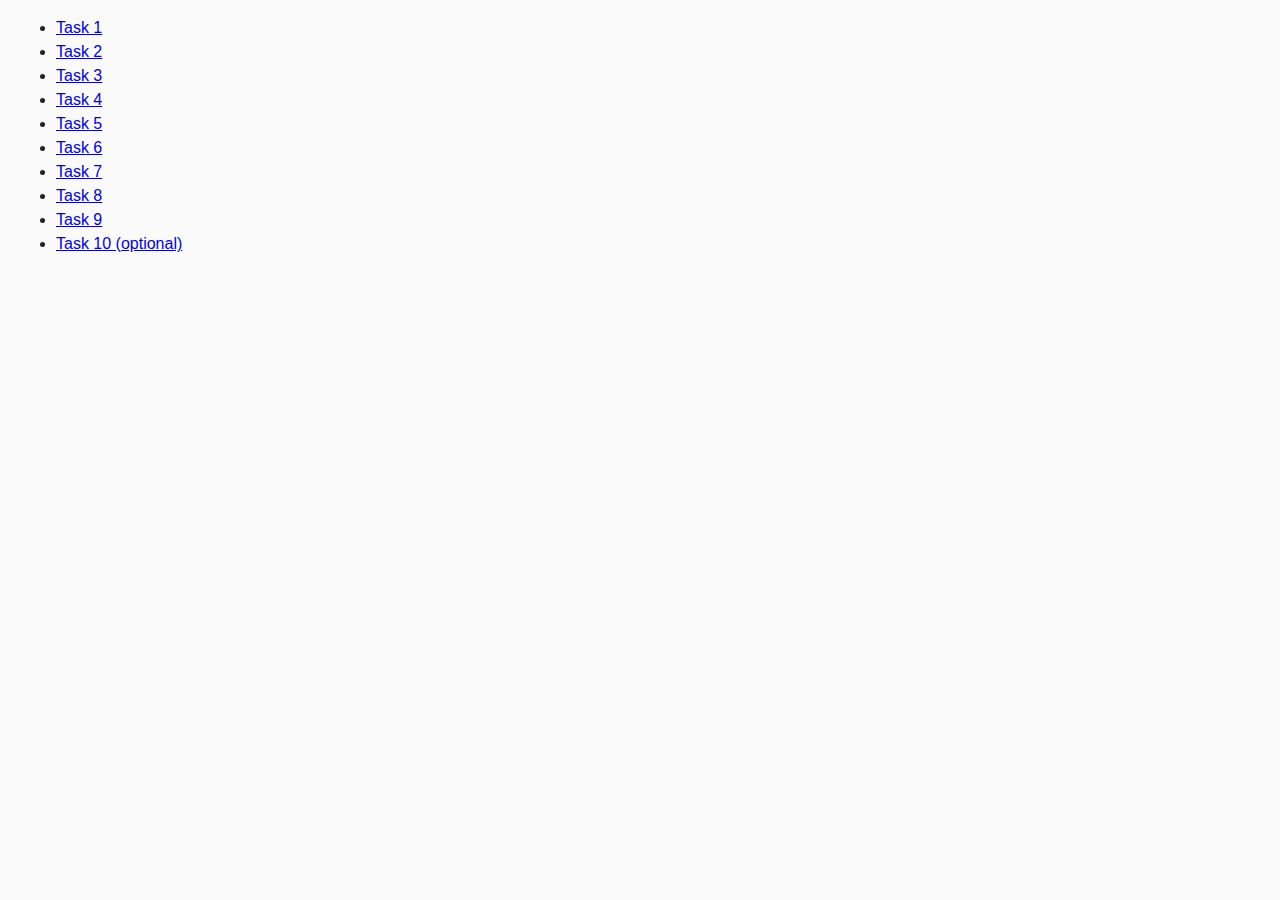
<file: index.html>
<!DOCTYPE html>
<html lang="ru">
  <head>
    <meta charset="UTF-8" />
    <meta http-equiv="X-UA-Compatible" content="IE=edge" />
    <meta name="viewport" content="width=device-width, initial-scale=1.0" />
    <title>Homework 6</title>
    <link rel="stylesheet" href="css/common.css" />
  </head>
  <body>
    <ul>
      <li><a href="task-01.html">Task 1</a></li>
      <li><a href="task-02.html">Task 2</a></li>
      <li><a href="task-03.html">Task 3</a></li>
      <li><a href="task-04.html">Task 4</a></li>
      <li><a href="task-05.html">Task 5</a></li>
      <li><a href="task-06.html">Task 6</a></li>
      <li><a href="task-07.html">Task 7</a></li>
      <li><a href="task-08.html">Task 8</a></li>
      <li><a href="task-09.html">Task 9</a></li>
      <li><a href="task-10.html">Task 10 (optional)</a></li>
    </ul>
  </body>
</html>
</file>
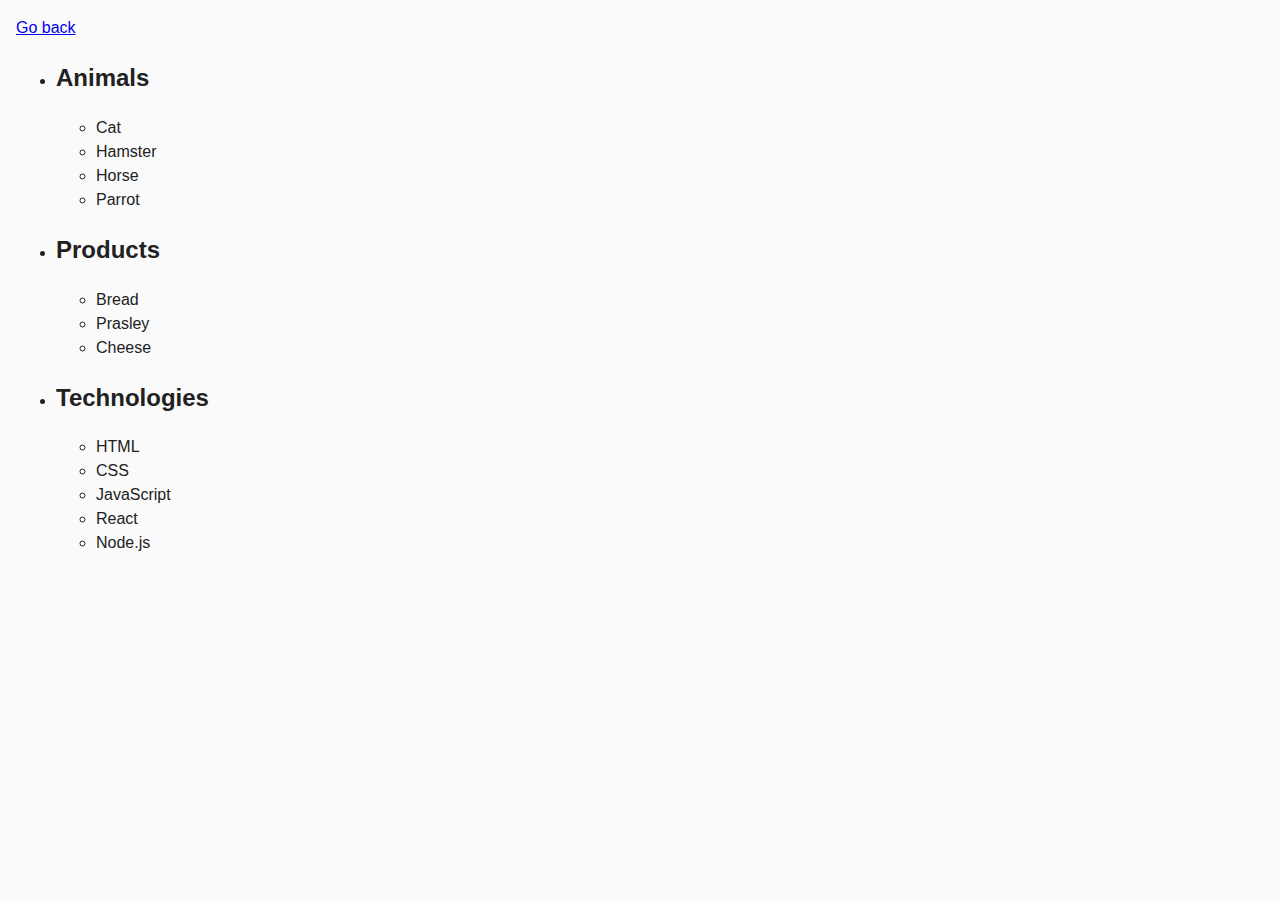
<file: task-01.html>
<!DOCTYPE html>
<html lang="ru">
  <head>
    <meta charset="UTF-8" />
    <meta http-equiv="X-UA-Compatible" content="IE=edge" />
    <meta name="viewport" content="width=device-width, initial-scale=1.0" />
    <title>Task 1</title>
    <link rel="stylesheet" href="css/common.css" />
  </head>
  <body>
    <p><a href="index.html">Go back</a></p>

    <ul id="categories">
      <li class="item">
        <h2>Animals</h2>

        <ul>
          <li>Cat</li>
          <li>Hamster</li>
          <li>Horse</li>
          <li>Parrot</li>
        </ul>
      </li>
      <li class="item">
        <h2>Products</h2>

        <ul>
          <li>Bread</li>
          <li>Prasley</li>
          <li>Cheese</li>
        </ul>
      </li>
      <li class="item">
        <h2>Technologies</h2>

        <ul>
          <li>HTML</li>
          <li>CSS</li>
          <li>JavaScript</li>
          <li>React</li>
          <li>Node.js</li>
        </ul>
      </li>
    </ul>

    <script src="js/task-01.js" type="module"></script>
  </body>
</html>
</file>
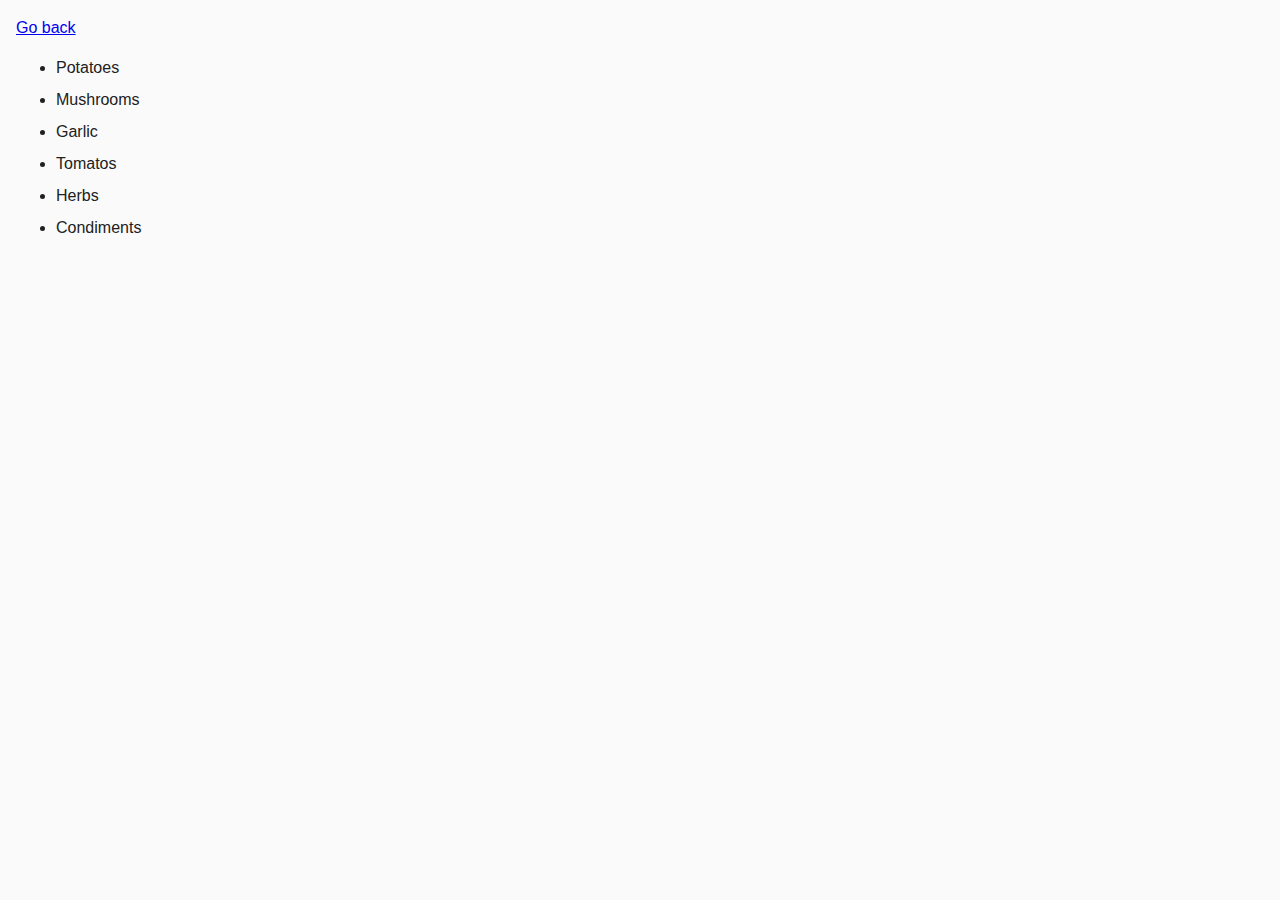
<file: task-02.html>
<!DOCTYPE html>
<html lang="ru">
  <head>
    <meta charset="UTF-8" />
    <meta http-equiv="X-UA-Compatible" content="IE=edge" />
    <meta name="viewport" content="width=device-width, initial-scale=1.0" />
    <title>Task 2</title>
    <link rel="stylesheet" href="css/common.css" />
    <style>
      .item {
        font-weight: 500;
      }

      .item:not(:last-child) {
        margin-bottom: 8px;
      }
    </style>
  </head>
  <body>
    <p><a href="index.html">Go back</a></p>

    <ul id="ingredients"></ul>

    <script src="js/task-02.js" type="module"></script>
  </body>
</html>
</file>
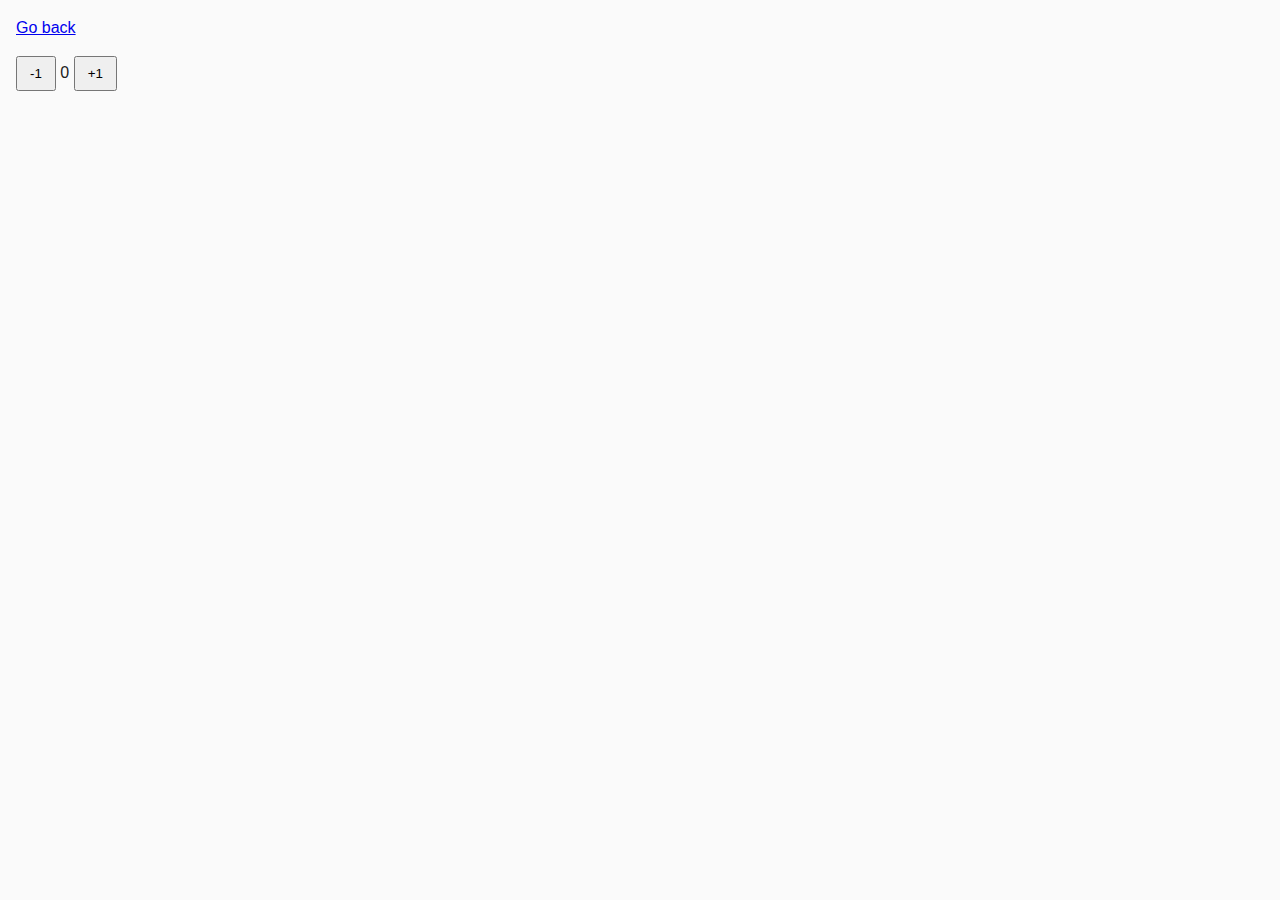
<file: task-04.html>
<!DOCTYPE html>
<html lang="ru">
  <head>
    <meta charset="UTF-8" />
    <meta http-equiv="X-UA-Compatible" content="IE=edge" />
    <meta name="viewport" content="width=device-width, initial-scale=1.0" />
    <title>Task 4</title>
    <link rel="stylesheet" href="css/common.css" />
  </head>
  <body>
    <p><a href="index.html">Go back</a></p>

    <div id="counter">


      <button type="button" data-action="decrement">-1</button>
      <span id="value">0</span>
      <button type="button" data-action="increment">+1</button>


    </div>

    <script src="js/task-04.js" type="module"></script>
  </body>
</html>
</file>
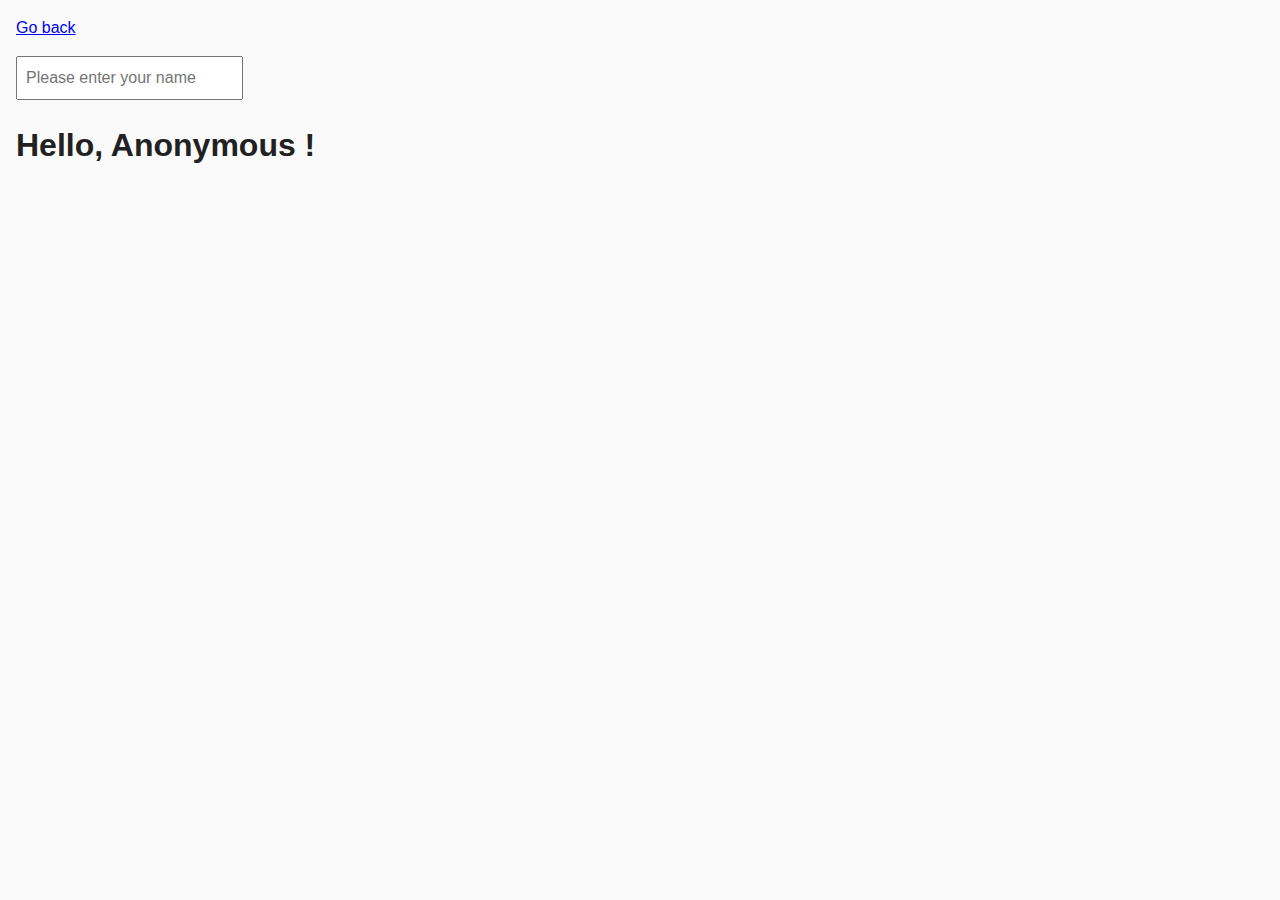
<file: task-05.html>
<!DOCTYPE html>
<html lang="ru">
  <head>
    <meta charset="UTF-8" />
    <meta http-equiv="X-UA-Compatible" content="IE=edge" />
    <meta name="viewport" content="width=device-width, initial-scale=1.0" />
    <title>Task 5</title>
    <link rel="stylesheet" href="css/common.css" />
  </head>
  <body>
    <p><a href="index.html">Go back</a></p>



    <input type="text" id="name-input" placeholder="Please enter your name" />

    <h1>Hello, 
      <span id="name-output">
        Anonymous
      </span>!
    </h1>




    <script src="js/task-05.js" type="module"></script>
  </body>
</html>
</file>
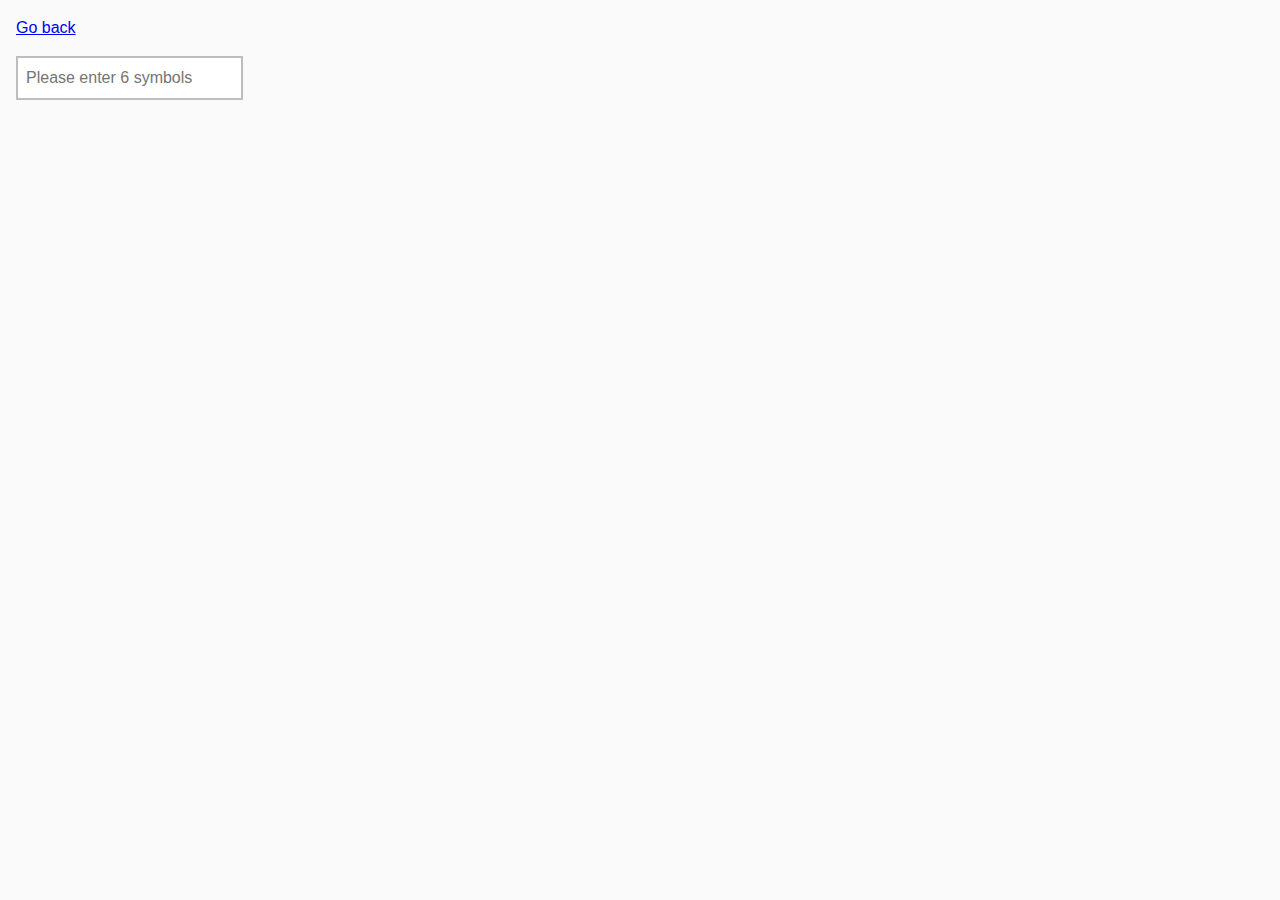
<file: task-06.html>
<!DOCTYPE html>
<html lang="ru">
  <head>
    <meta charset="UTF-8" />
    <meta http-equiv="X-UA-Compatible" content="IE=edge" />
    <meta name="viewport" content="width=device-width, initial-scale=1.0" />
    <title>Task 6</title>
    <link rel="stylesheet" href="css/common.css" />
    <style>
      #validation-input {
        border: 2px solid #bdbdbd;
      }

      #validation-input.valid {
        border-color: #4caf50;
      }

      #validation-input.invalid {
        border-color: #f44336;
      }
    </style>
  </head>
  <body>
    <p><a href="index.html">Go back</a></p>



    <input
      type="text"
      id="validation-input"
      data-length="6"
      placeholder="Please enter 6 symbols"
    />




    <script src="js/task-06.js" type="module"></script>
  </body>
</html>
</file>
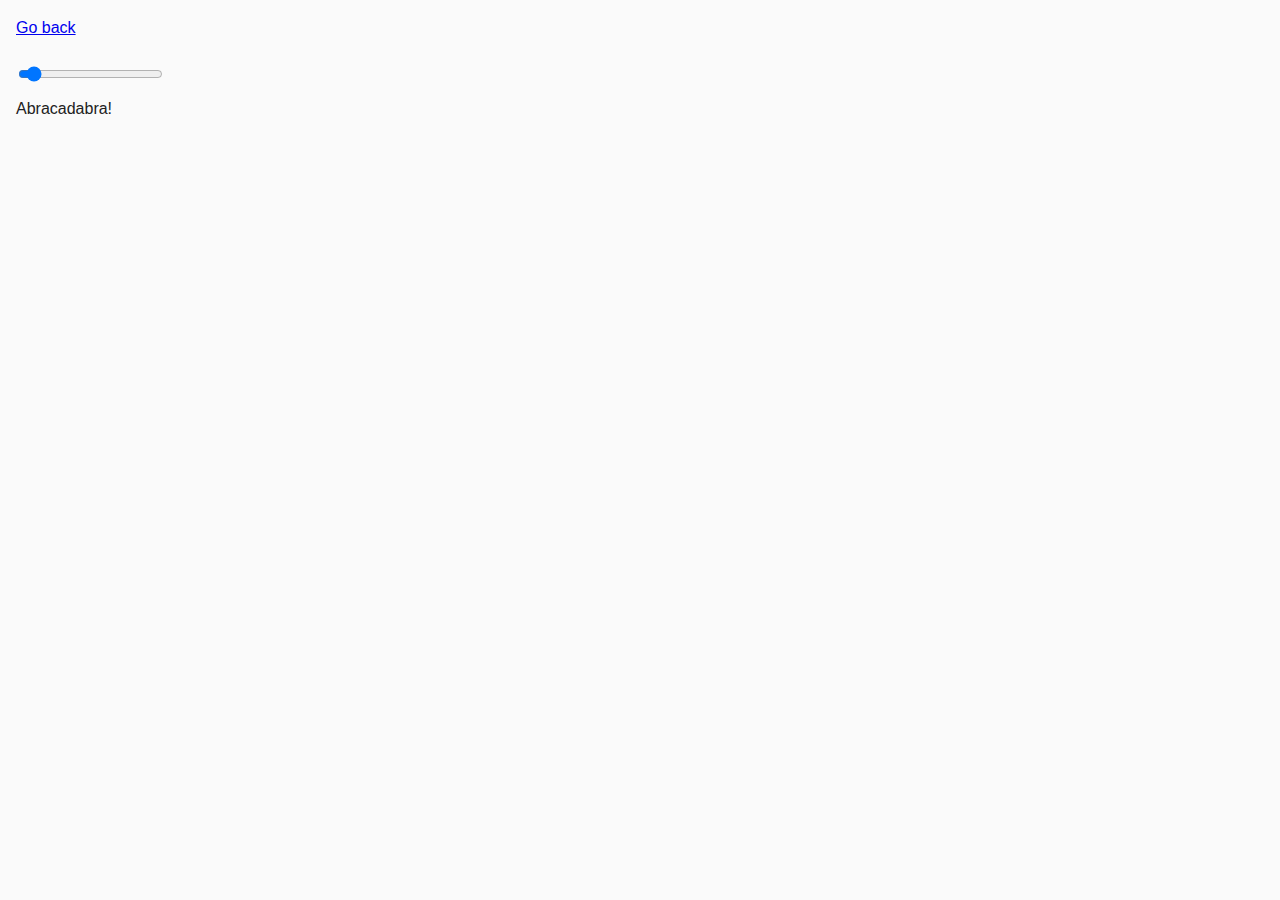
<file: task-07.html>
<!DOCTYPE html>
<html lang="ru">
  <head>
    <meta charset="UTF-8" />
    <meta http-equiv="X-UA-Compatible" content="IE=edge" />
    <meta name="viewport" content="width=device-width, initial-scale=1.0" />
    <title>Task 7</title>
    <link rel="stylesheet" href="css/common.css" />
  </head>
  <body>
    <p><a href="index.html">Go back</a></p>

    <input id="font-size-control" type="range" min="16" max="96" />

    <br />

    <span id="text">Abracadabra!</span>

    <script src="js/task-07.js" type="module"></script>
  </body>
</html>
</file>
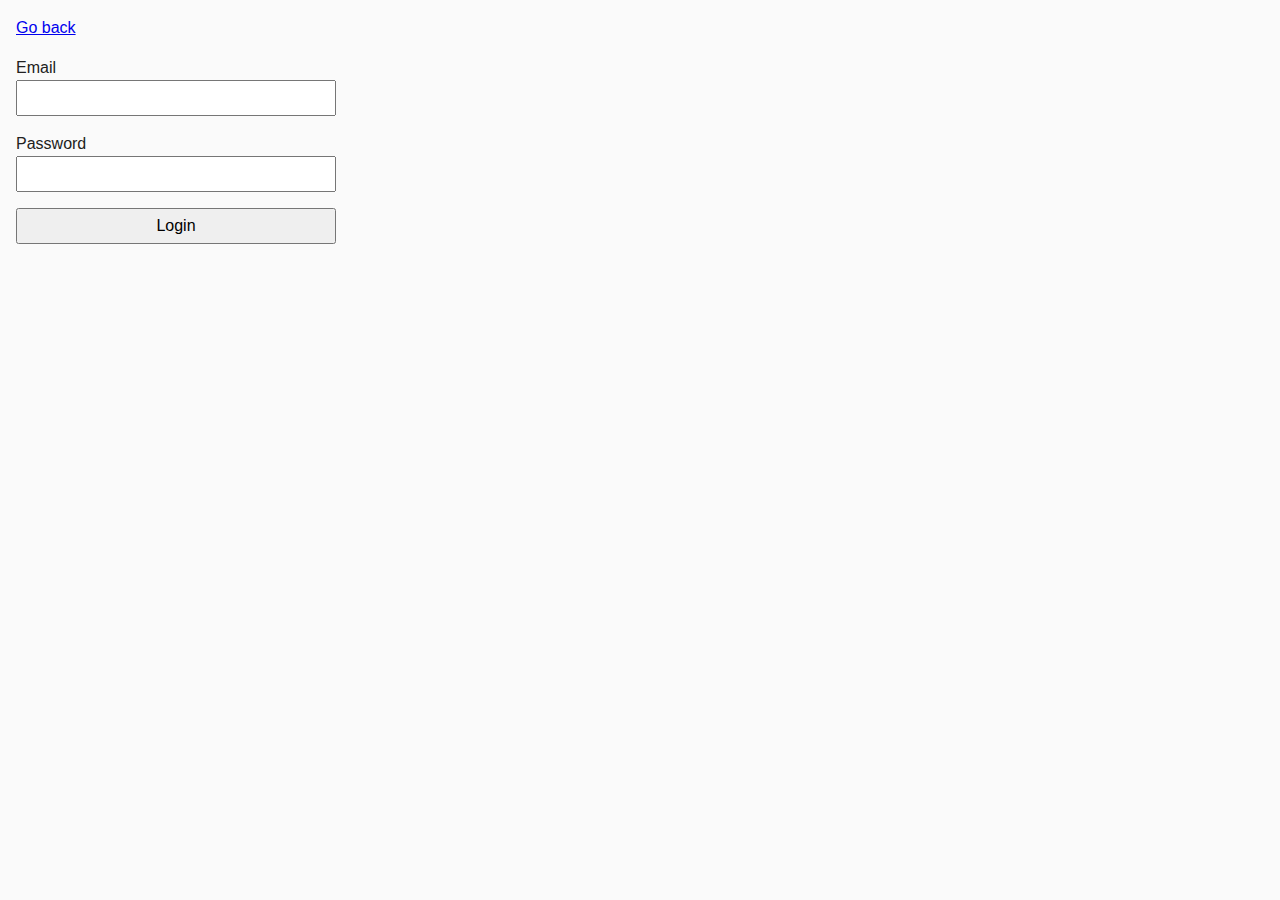
<file: task-08.html>
<!DOCTYPE html>
<html lang="ru">
  <head>
    <meta charset="UTF-8" />
    <meta http-equiv="X-UA-Compatible" content="IE=edge" />
    <meta name="viewport" content="width=device-width, initial-scale=1.0" />
    <title>Task 8</title>
    <link rel="stylesheet" href="css/common.css" />
    <style>
      .login-form {
        max-width: 320px;
        display: flex;
        flex-direction: column;
      }

      .login-form label {
        margin-bottom: 16px;
      }

      .login-form input,
      .login-form button {
        width: 100%;
        padding: 4px;
        font: inherit;
      }
    </style>
  </head>
  <body>
    <p><a href="index.html">Go back</a></p>

    <form class="login-form">
      <label>
        Email
        <input type="email" name="email" />
      </label>
      <label>
        Password
        <input type="password" name="password" />
      </label>
      <button type="submit">Login</button>
    </form>

    <script src="js/task-08.js" type="module"></script>
  </body>
</html>
</file>
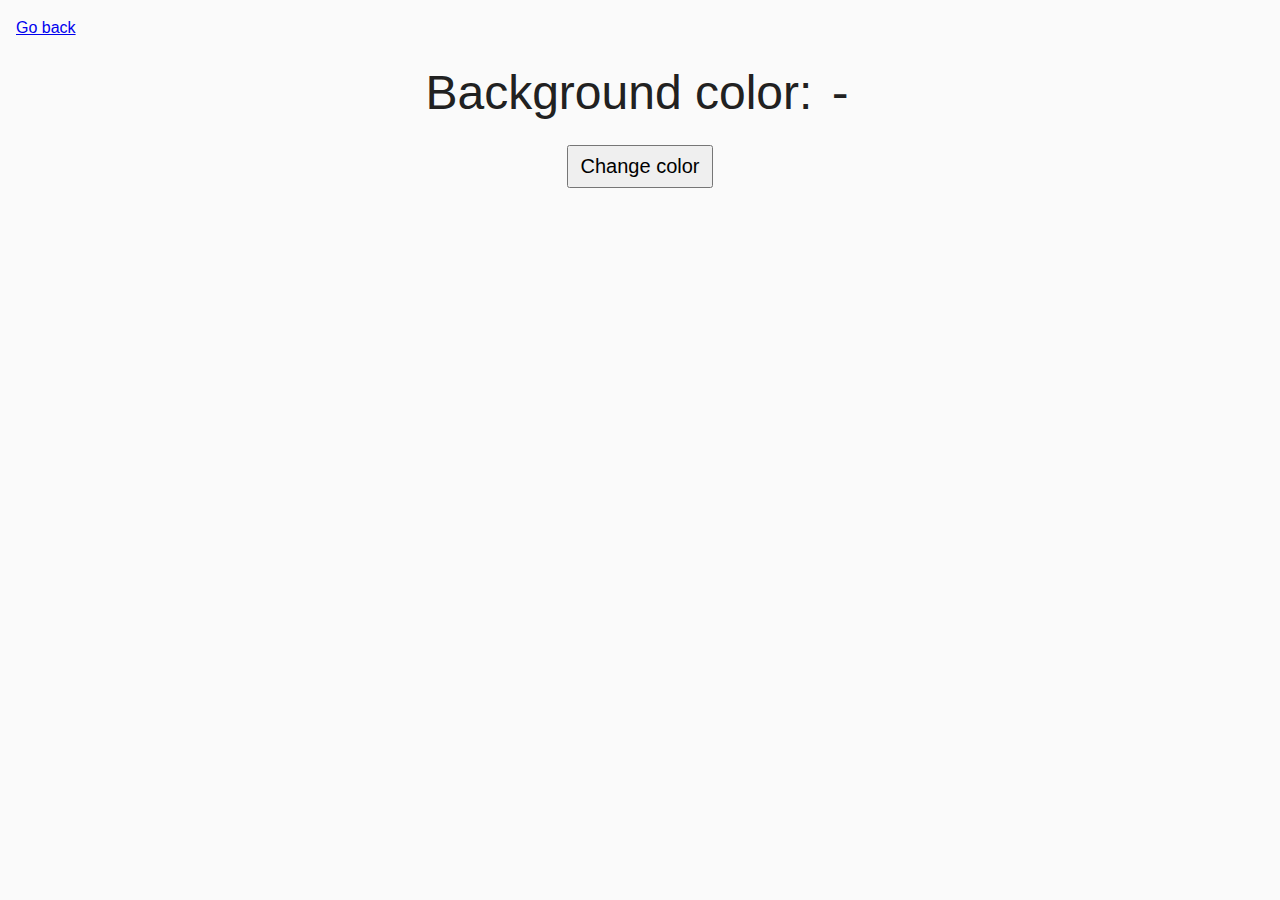
<file: task-09.html>
<!DOCTYPE html>
<html lang="ru">
  <head>
    <meta charset="UTF-8" />
    <meta http-equiv="X-UA-Compatible" content="IE=edge" />
    <meta name="viewport" content="width=device-width, initial-scale=1.0" />
    <title>Task 9</title>
    <link rel="stylesheet" href="css/common.css" />
    <style>
      .widget {
        text-align: center;
      }

      .widget p {
        margin-top: 0;
        margin-bottom: 16px;
        font-size: 48px;
      }

      .widget span {
        font-family: monospace;
      }

      .widget button {
        padding: 8px 12px;
        font-size: 20px;
        cursor: pointer;
      }
    </style>
  </head>
  <body>
    <p><a href="index.html">Go back</a></p>


    <div class="widget">
      <p>Background color: <span class="color">-</span></p>
      
      <button type="button" class="change-color">Change color</button>
    </div>

    <script src="js/task-09.js" type="module"></script>
  </body>
</html>
</file>
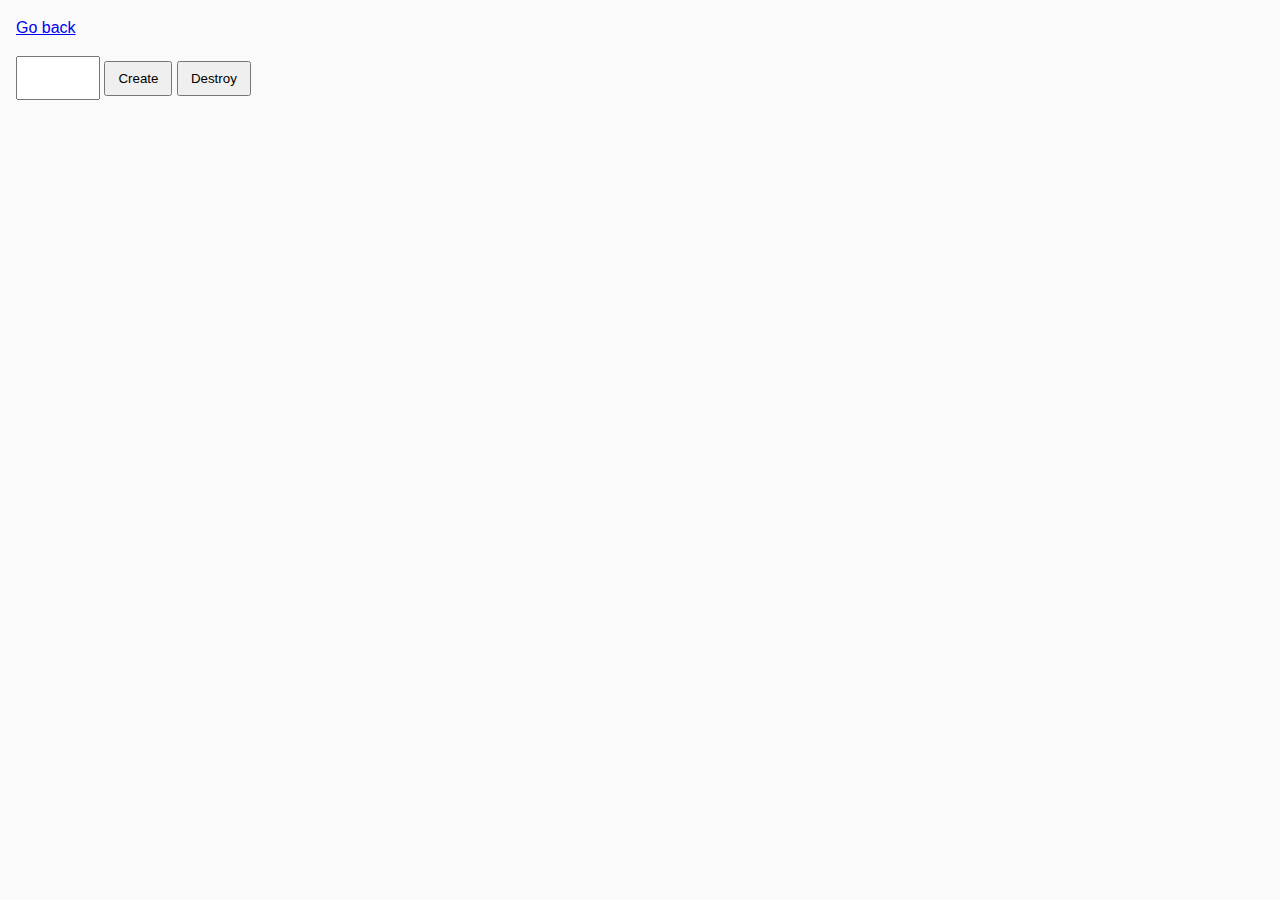
<file: task-10.html>
<!DOCTYPE html>
<html lang="ru">

<head>
  <meta charset="UTF-8" />
  <meta http-equiv="X-UA-Compatible" content="IE=edge" />
  <meta name="viewport" content="width=device-width, initial-scale=1.0" />
  <title>Task 10 (optional)</title>
  <link rel="stylesheet" href="css/common.css" />
</head>

<body>
  <p><a href="index.html">Go back</a></p>

  <div id="controls">
    <input type="number" min="1" max="100" step="1" />
    <button type="button" data-create>Create</button>
    <button type="button" data-destroy>Destroy</button>
  </div>

  <div id="boxes">
  </div>

  <script src="js/task-10.js" type="module"></script>
</body>

</html>
</file>
<file: css/common.css>
* {
  box-sizing: border-box;
}

body {
  margin: 16px;
  font-family: -apple-system, BlinkMacSystemFont, 'Segoe UI', Roboto, Oxygen,
    Ubuntu, Cantarell, 'Open Sans', 'Helvetica Neue', sans-serif;
  -webkit-font-smoothing: antialiased;
  -moz-osx-font-smoothing: grayscale;
  background-color: #fafafa;
  color: #212121;
  line-height: 1.5;
}

input {
  padding: 8px;
  font: inherit;
}

button {
  padding: 8px 12px;
  cursor: pointer;
}

.gallery {
  list-style-type: none;
  display: grid;
  grid-template-columns: 1fr;
  gap: 1em;
  justify-items: center

}

.invalid {
  color: red;
}


.img {
border-style: solid;
border-color: rgb(73, 56, 45);
  max-width: 250px;
  list-style-type: none;
  
}
</file>
